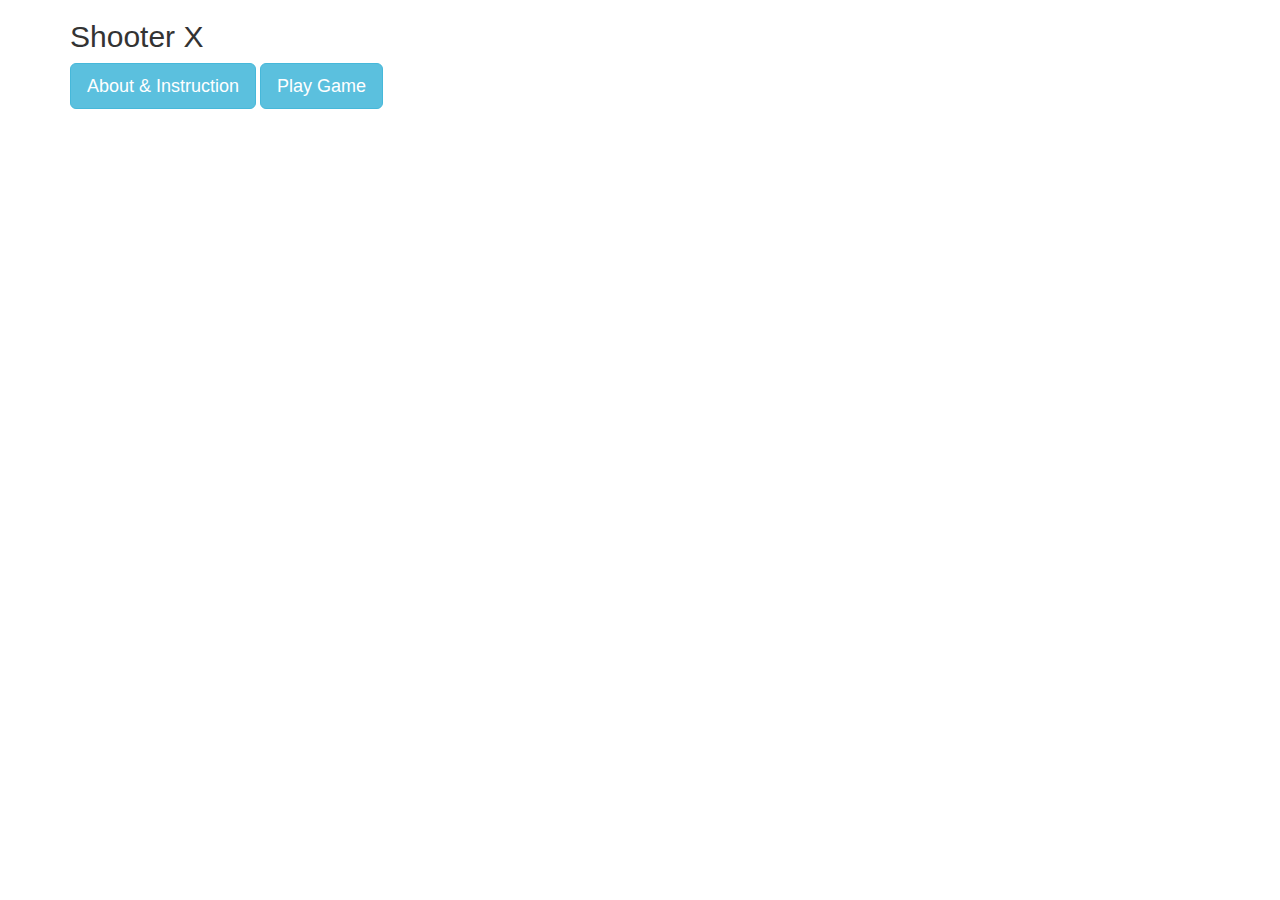
<file: index.html>
<html>
<head>
    <title>TEDxSriSairamIT'19</title>
  <meta charset="utf-8">
  <meta name="viewport" content="width=device-width, initial-scale=1">
  <link rel="stylesheet" href="https://maxcdn.bootstrapcdn.com/bootstrap/3.4.0/css/bootstrap.min.css">
  <script src="https://ajax.googleapis.com/ajax/libs/jquery/3.4.0/jquery.min.js"></script>
  <script src="https://maxcdn.bootstrapcdn.com/bootstrap/3.4.0/js/bootstrap.min.js"></script>
</head>
<body>

<div class="container">
        <h2>Shooter X</h2>
        <!-- Trigger the modal with a button -->
        <button type="button" class="btn btn-info btn-lg" data-toggle="modal" data-target="#myModal">About & Instruction</button>
        <a href="game.html"><button type="button" class="btn btn-info btn-lg">Play Game</button></a>
      
        <!-- Modal -->
        <div class="modal fade" id="myModal" role="dialog">
          <div class="modal-dialog">
          
            <!-- Modal content-->
            <div class="modal-content">
              <div class="modal-header">
                <button type="button" class="close" data-dismiss="modal">&times;</button>
                <h4 class="modal-title">Shooter X</h4>
              </div>
              <div class="modal-body">
                <p>Shooter X is a simple game which unlocks the TEDxSriSairamIT official website for you!<br>
                     About the Game:<br>
                       1, You are the pilot of a warcraft, and you are chasing some hi-tech warplanes of opponents, unfortunately in their 
                      region.<br>
                      2, You need to destroy those warplanes infront of you, as soon as you can, from the opponent's ground base, you will be fired 
                      simultaneously, your warcraft can only withstand for short span of time.<br>
                      3, In order to increase the complexity, Your warcraft's aiming system and canon is malfunctioning and the opponent's warplanes 
                      have the ability to undergo stealth mode for a while.<br>
                      4, Your warcraft have infrared gun, which is more powerful, but a bit invisible.
                      5, Finish the mission before your ship explode and make sure that you will never fire their nuclear detorrant!<br>
                </p>
              </div>
              <div class="modal-footer">
                <button type="button" class="btn btn-default" data-dismiss="modal">Close</button>
              </div>
            </div>
            
          </div>
        </div>
        
      </div>
      



</body>
</html>
</file>
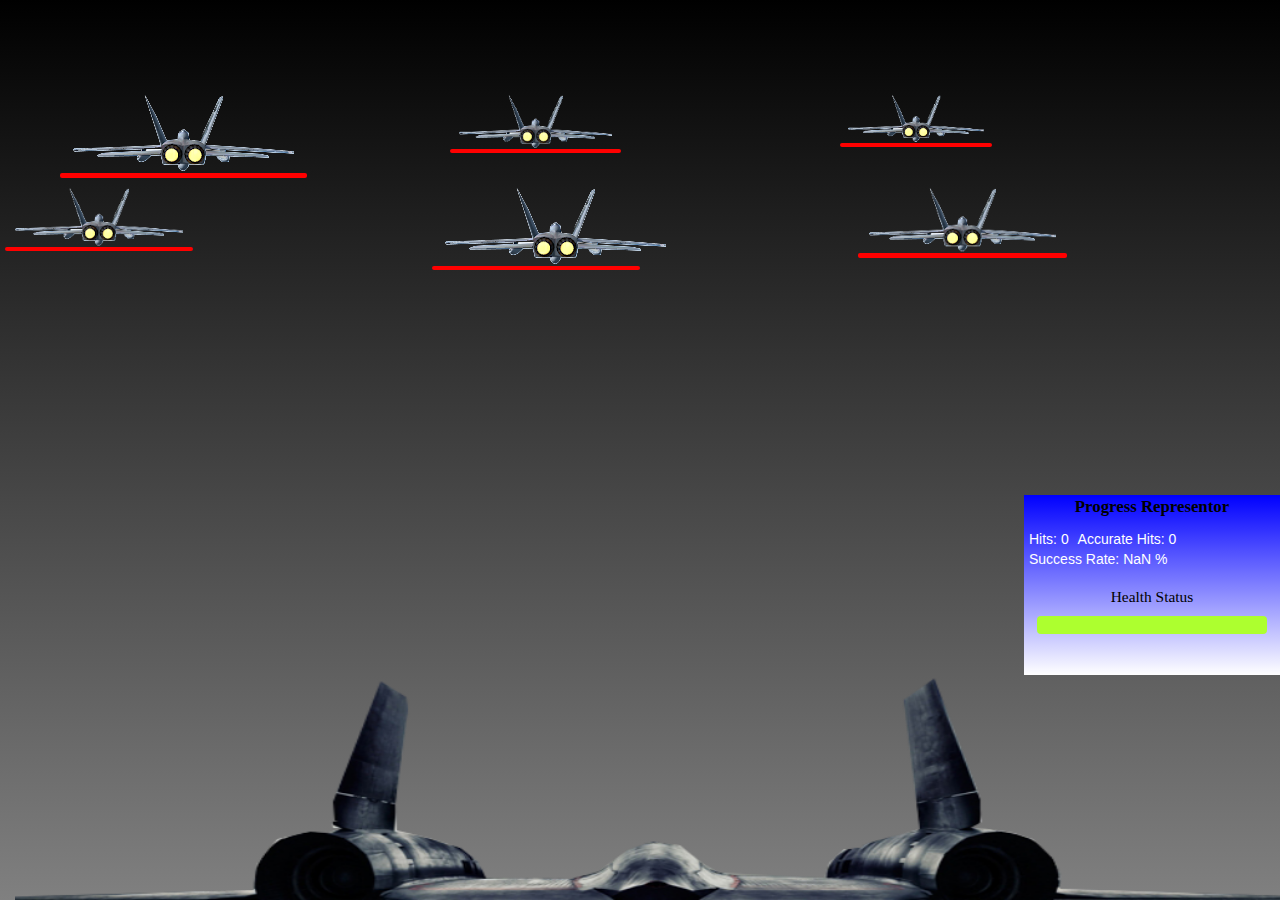
<file: game.html>
<html>
<head>
<link rel="stylesheet" href="https://maxcdn.bootstrapcdn.com/bootstrap/3.3.7/css/bootstrap.min.css">
<link rel="stylesheet" href="https://cdnjs.cloudflare.com/ajax/libs/font-awesome/4.7.0/css/font-awesome.min.css">
<link rel="stylesheet" href="style.css" type="text/css">
<link rel="stylesheet" href="animate.css" type="text/css">
<!--<script src="https://code.jquery.com/jquery-3.3.1.min.js"></script>-->
<meta charset="utf-8">
<meta name="description" content="Shooter-X, A JS game">
<meta name="application-name" content="Shooter-X 2019">
<meta name="author" content="Magesh B">
<meta name="keywords" content="Shooter X, Shooting game, Js game">
<meta content="width=device-width, initial-scale=1" name="viewport" />
<script src="https://ajax.googleapis.com/ajax/libs/jquery/3.3.1/jquery.min.js"></script>
<script src="https://maxcdn.bootstrapcdn.com/bootstrap/3.3.7/js/bootstrap.min.js"></script>
<!--<script src="firing.js"></script>-->
<script src="script.js"></script>
</head>
<body id="whoNeedsCanvas" onclick="shooting()">
<div id="whoNeedsCanvas"  onclick="shooting()">
<!--
<canvas id="unknown"></canvas>-->




<!--Progress bar-->
<div class="container-fluid">
    <div class="progressBar">
        <p id="progressText"></p>
    </div>
</div>
<!--Enemy Aircraft-->
<!--Wave 1-->
<div class="container">
    <div class="row">
        
    <!--<img src="img/grenade.png" id="grenade-2" class="img-responsive" width="3%" height="7%">-->
    <div class="column animated" id="hide-1">
        <img src="img/enemy.png" class="img-responsive" id="enemy-1">
        <div id="progress-1"></div>
    </div>
    <!--<img src="img/grenade.png" id="grenade-1" class="img-responsive" width="3%" height="7%">-->
    <div class="column animated" id="hide-2">
        <img src="img/enemy.png" class="img-responsive" id="enemy-2">
        <div id="progress-2"></div>
    </div>
    
    <!--<img src="img/grenade.png" id="grenade-3" class="img-responsive" width="3%" height="7%">-->
    <div class="column animated" id="hide-3">
        <img src="img/enemy.png" class="img-responsive" id="enemy-3">
        <div id="progress-3"></div>
    </div>
    <!--<img src="img/grenade.png" id="grenade-4" class="img-responsive" width="3%" height="7%">-->
    
    </div>
</div>

<!--Wave 2-->
<div class="container-fluid">
        <div class="row">
        <div class="column2 animated" id="hide-4">
            <img src="img/enemy.png" class="img-responsive" id="enemy-4">
            <div id="progress-4"></div>
        </div>
        <!--<img src="img/grenade.png" id="grenade-5" class="img-responsive" width="3%" height="7%">-->
        <div class="column2 animated" id="hide-5">
            <img src="img/enemy.png" class="img-responsive" id="enemy-5">
            <div id="progress-5"></div>
        </div>
        <div class="column2 animated" id="hide-6">
            <img src="img/enemy.png" class="img-responsive" id="enemy-6">
            <div id="progress-6"></div>
        </div>
        </div>
</div>
<!--Pilot Cockpit-->
<div class="container-fluid" id="pilot">
        <div id="airThreatGraph">
        <p id="head-part"><b>Progress Representor</b></p>
            <p id="fate">Hits: </p><p id='hitsMade'>0</p>
            <p id="fate">Accurate Hits: </p><p id='successHits'>0</p><br>
            <p id="fate">Success Rate: </p><p id="avgRate">0</p> %
            <h2 id="last">Health Status</h2>
            <div id="progress-health"></div>
        </div>
        <img class="img-responsive" src="img/pilot.png" title="Out Of Focus!" width="100%" height="35%" id="pilotCockPit">
</div>
</div>
</body>
</html>
</file>
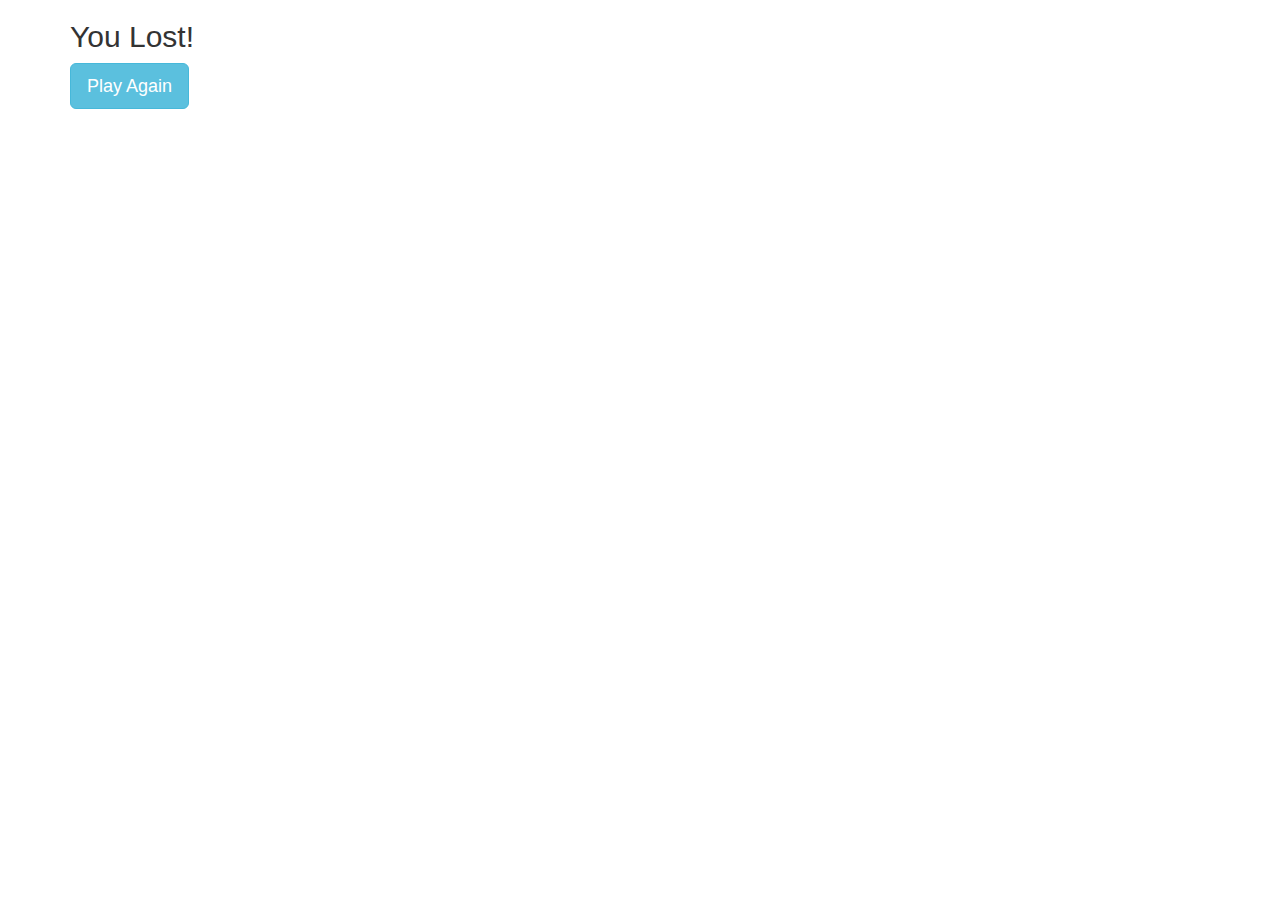
<file: lose.html>
<html>
    <head>
        <title>
            Shooter X
        </title>
        <meta charset="utf-8">
  <meta name="viewport" content="width=device-width, initial-scale=1">
  <link rel="stylesheet" href="https://maxcdn.bootstrapcdn.com/bootstrap/3.4.0/css/bootstrap.min.css">
  <script src="https://ajax.googleapis.com/ajax/libs/jquery/3.4.0/jquery.min.js"></script>
  <script src="https://maxcdn.bootstrapcdn.com/bootstrap/3.4.0/js/bootstrap.min.js"></script>
  <!--<script src="script.js"></script>-->
    </head>
    <body>
        <div class="container">
            <h2 id="messageGot">You Lost!</h2>
            <a href="index.html"><button type="button" class="btn btn-info btn-lg">Play Again</button></a>
        </div>







    </body>
</html>
</file>
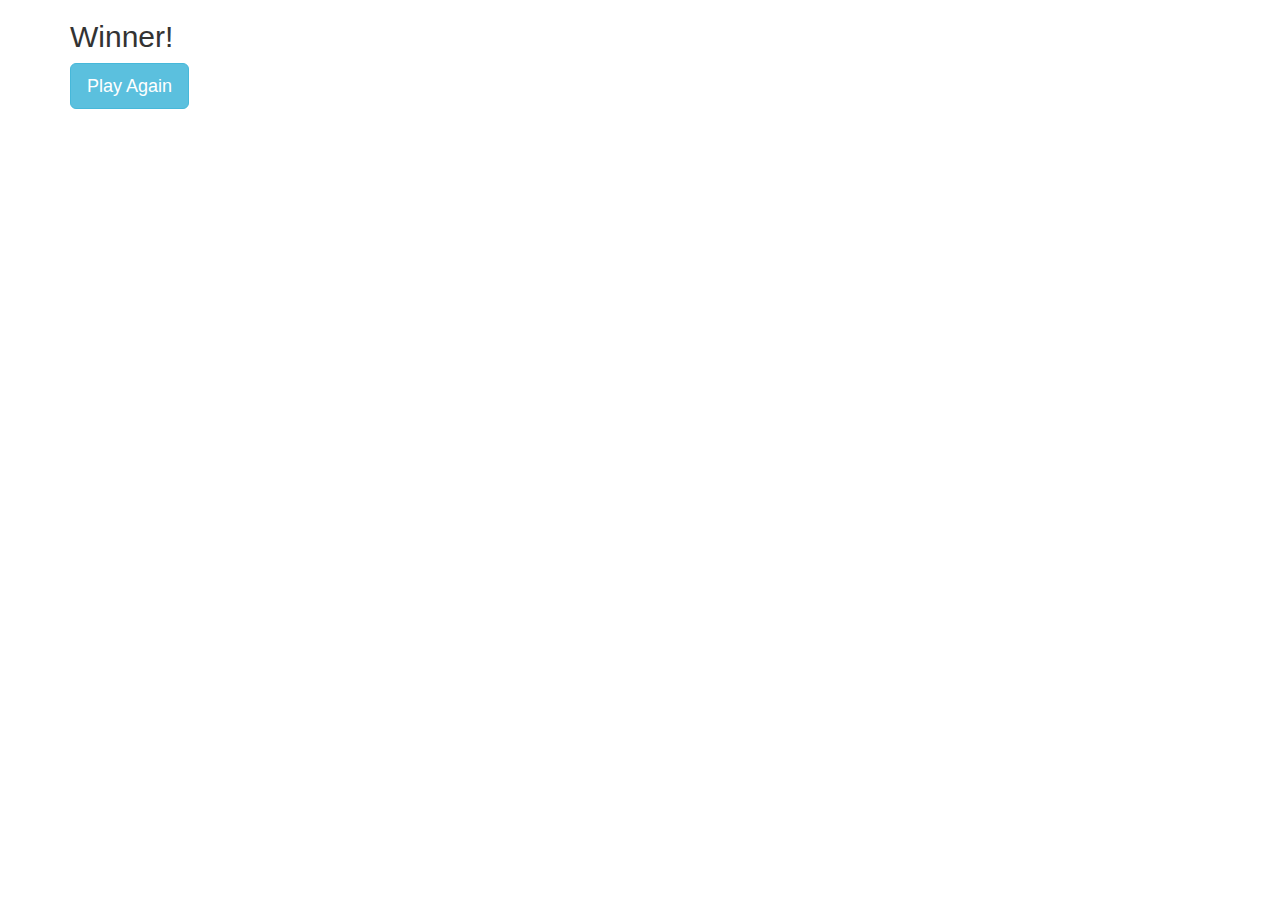
<file: win.html>
<html>
    <head>
        <title>
            Shooter X
        </title>
        <meta charset="utf-8">
  <meta name="viewport" content="width=device-width, initial-scale=1">
  <link rel="stylesheet" href="https://maxcdn.bootstrapcdn.com/bootstrap/3.4.0/css/bootstrap.min.css">
  <script src="https://ajax.googleapis.com/ajax/libs/jquery/3.4.0/jquery.min.js"></script>
  <script src="https://maxcdn.bootstrapcdn.com/bootstrap/3.4.0/js/bootstrap.min.js"></script>
  <!--<script src="script.js"></script>-->
    </head>
    <body>
        <div class="container">
            <h2 id="messageGot">Winner!</h2>
            <a href="index.html"><button type="button" class="btn btn-info btn-lg">Play Again</button></a>
        </div>







    </body>
</html>
</file>
<file: style.css>
body{
    background-image: linear-gradient(black,grey);
    overflow: hidden;
    cursor: url('img/target.png'),auto;
}
/*
canvas {
    cursor: crosshair;
    display: block;
    left: 0;
    position: absolute;
    top: 0;
}*/
#progress-1
{
  width: 65%;
  height: 0.5%;
  background-color: red;
  border: 2px;
  color: red;
  padding-top: 2px;
  border-radius: 2px;
}
#progress-2
{
  width: 45%;
  height: 0.5%;
  background-color: red;
  border: 3px;
  color: red;
  padding-top: 2px;
  border-radius: 2px;
  border-color: white;
}
#progress-3
{
  width: 40%;
  height: 0.5%;
  background-color: red;
  border: 2px;
  color: red;
  padding-top: 2px;
  border-radius: 2px;
}
#progress-4
{
  width: 50%;
  height: 0.5%;
  background-color: red;
  border: 2px;
  color: red;
  padding-top: 2px;
  border-radius: 2px;
}
#progress-5
{
  width: 50%;
  height: 0.5%;
  background-color: red;
  border: 2px;
  color: red;
  padding-top: 2px;
  border-radius: 2px;
}
#progress-6
{
  width: 45%;
  height: 0.5%;
  background-color: red;
  border: 2px;
  color: red;
  padding-top: 2px;
  border-radius: 2px;
}


/*Sunshine animation

#starshine {
    position: absolute;
    top: 0;
    left: 0;
    width: 100%;
    height: 100%;
    z-index: 1;
    overflow: hidden;
  }    
      
  .shine {
    display: block;
    position: absolute;
    top: 50%;
    left: 50%;
   background-image: url([data-uri]);
  background-repeat: no-repeat;
  background-position:center;
  background-size: 100% 100%;
    overflow: hidden;
    z-index: -2000;
    color: tansparent;
    -moz-opacity: 0.0;
    opacity: 0.0;
    animation: glitter 6s linear 0s infinite normal;
    -webkit-animation: glitter 6s linear 0s infinite normal;
    -moz-animation: glitter 8s linear 0s infinite normal;
    -ms-animation: glitter 8s linear 0s infinite normal;
    -o-animation: glitter 8s linear 0s infinite normal;
  }
  
  .shine.small {
    width: 20px;
    height: 20px;
  }
  
  .shine.medium {
    width: 30px;
    height: 30px;
  }
  
  .shine.large {
    width: 50px;
    height: 50px;
  }
  
  /*CSS3 keyframes for glittering effect
  @-webkit-keyframes glitter {
    0% {
      -webkit-transform: scale(0.3) rotate(0deg);
      opacity: 0;
    }
    25% {
      -webkit-transform: scale(1) rotate(360deg);
      opacity: 1;
    }
    50% {
      -webkit-transform: scale(0.3) rotate(720deg);
      opacity: 0;
    }
    100% {
      -webkit-transform: scale(0.3) rotate(0deg);
      opacity: 0;
    }
  }

*/
#progressText
{
  font-size: 185%;
  text-align: center;
  font-family: 'Slabo 27px', serif;
  color: whitesmoke;
  padding-top: 5px;
  cursor: pointer;
}

#myModal
{
  cursor: pointer;
}
.progressBar
{
    height: 10%;
    width: 100%;
}

.column {
    float: left;
    width: 33.33%;
    padding: 5px;
  }
  
.column2 {
    float: right;
    width: 33.33%;
    padding: 5px;
  }

  .kick
  {
    display: none;
  }
  
  /* Clearfix (clear floats) 
  .row::after {
    content: "";
    clear: both;
    display: table;
  }*/

  .container-fluid
  {
      z-index: 500;
  }

/*Enemy Aircraft Motion*/
#enemy-1, #progress-1 {
    -webkit-animation: mover 1.3s infinite  alternate;
    animation: mover 1.3s infinite  alternate;
}
#enemy-2, #progress-2 {
    -webkit-animation: mover 1.6s infinite  alternate;
    animation: mover 1.6s infinite  alternate;
}#enemy-3, #progress-3 {
    -webkit-animation: mover 0.7s infinite  alternate;
    animation: mover 0.7s infinite  alternate;
}#enemy-4, #progress-4 {
    -webkit-animation: mover 1.7s infinite  alternate;
    animation: mover 1.7s infinite  alternate;
}#enemy-5, #progress-5 {
    -webkit-animation: mover 1s infinite  alternate;
    animation: mover 1s infinite  alternate;
}#enemy-6, #progress-6 {
    -webkit-animation: mover 0.8s infinite  alternate;
    animation: mover 0.8s infinite  alternate;
}



@-webkit-keyframes mover {
    0% { transform: translateY(0); }
    100% { transform: translateY(-20px); }
}
@keyframes mover {
    0% { transform: translateY(0); }
    100% { transform: translateY(-20px); }
}

#enemy-2
{
    width: 45%;
}

#enemy-4
{
    width: 50%;
}
#enemy-3
{
    width: 40%;
}
#enemy-6
{
    width: 45%;
}


#hide-1,#hide-2,#hide-3,#hide-4,#hide-5,#hide-6
{
  animation-duration: 6s;
}

#grenade-1,#grenade-2,#grenade-3,#grenade-4,#grenade-5
{
  z-index: 99999;
  size: 1%;
}

.activeGrenade
{
  display: block;
}

/*
#enemyPlane1, #enemyPlane2, #enemyPlane3
{
    width: 33.3%;
    float: left;
    display: inline-block;
    padding: 5px;
}*/
#airThreatGraph
{
  height: 20%;
  width: 20%;
  float: right;
  left: 80%;
  color: white;
  background-image: linear-gradient(blue,white); 
  bottom: 25%;
  position: fixed;
  cursor: pointer;
}
#pilot
{
    bottom: 0%;
}

#pilotCockPit
{
    bottom: 0%;
    height: 25%;
    position: fixed;
    z-index: 9999;
    cursor: no-drop;
}

#head-part
{
  font-family: 'Slabo 27px', serif;
  font-size: 120%;
  text-align: center;
  color: black;
}

#fate
{
  display: inline;
  padding-left: 5px;
}
#hitsMade
{
  display: inline;
}
#successHits
{
  display: inline;
}
#avgRate
{
  display: inline;
}

#progress-health
{
  width: 90%;
  height: 10%;
  background-color: greenyellow;
  border: 2px;
  color: red;
  padding-top: 2px;
  border-radius: 4px;
  left: 5%;
  position: relative;
}

#last
{
  color: black;
  font-family: 'Slabo 27px', serif;
  font-size: 110%;
  text-align: center;
}


@media screen and (max-width:700px)
{
  #airThreatGraph
  {
    height: 33%;
    width: 35%;
    left: 65%;
    position: fixed;
    bottom: 15%;
  }
  #pilotCockPit
  {
    height: 15%;
  }
}

@media screen (min-width:700px) and (max-width:1200px)
{
  #airThreatGraph
  {
    height: 22%;
    width: 20%;
    position: fixed;
    bottom: 15%;
  }
  #pilotCockPit
  {
    height: 15%;
  }
}
</file>
